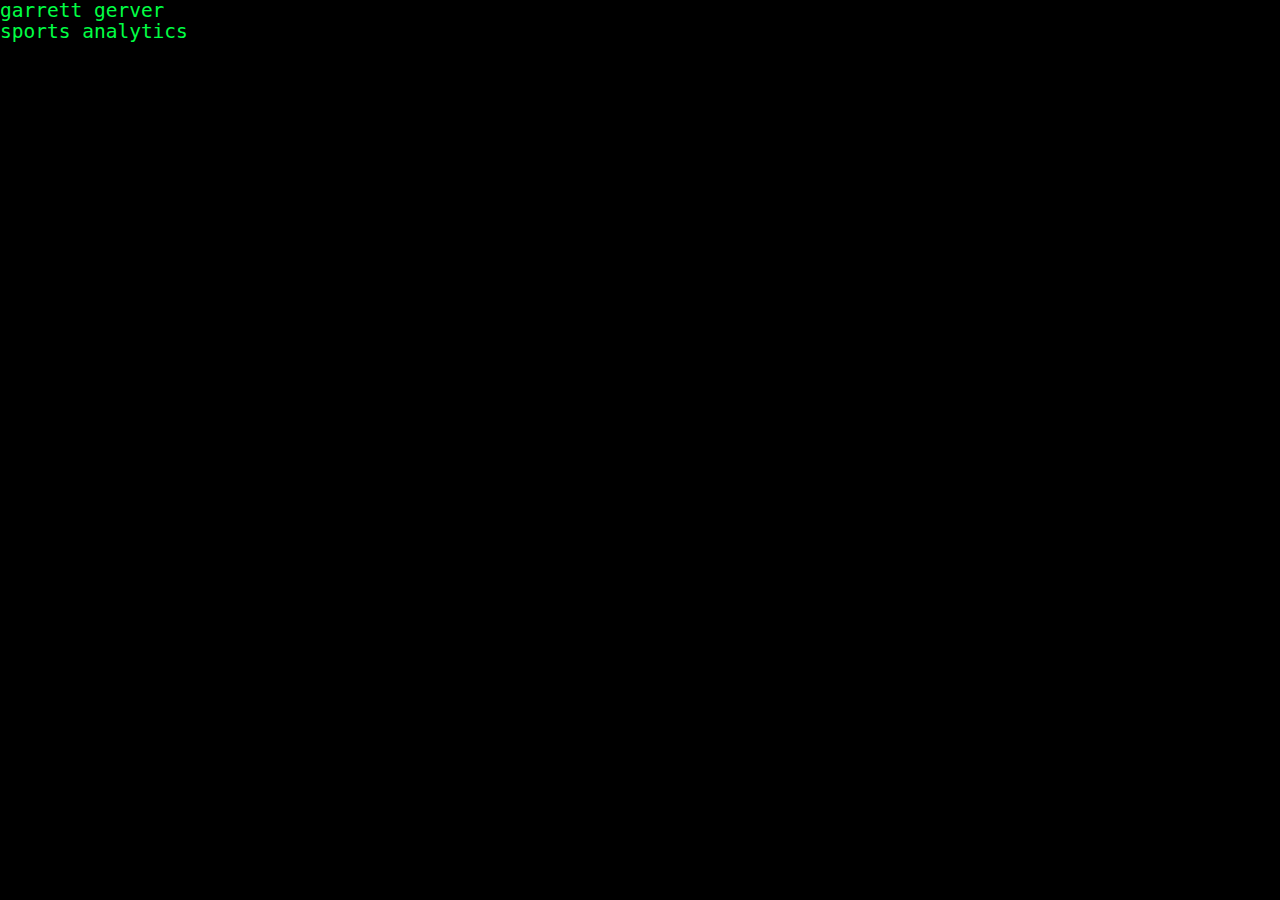
<file: html/index.html>
<!DOCTYPE html>
<html>

    <head>
        <meta charset="UTF-8">
        <meta name="viewport" content="width=device-width">
        <title>garrett gerver</title>
        <link rel="stylesheet" href="../css/reset.css">
        <link rel="stylesheet" href="../css/main.css">
    </head>

    <header class="header-main"></header>

    <body>
        <div class="div-title">
            <h1 class="title">garrett gerver</h1>
            <h2 class="subtitle">sports analytics</h2>
        </div>
    </body>

</html>
</file>
<file: css/main.css>
body {
    box-sizing: border-box;
    background-color: black;
    font-family: monospace;
    color: #00ff44;
    font-size: 1.5em;
    line-height: 1.1em;
}

.select {
    position: absolute;
    height: 800px;
    width: 35%;
    top: 100px;
    left: 10%;
}

.content {
    position: absolute;
    height: 800px;
    width: 35%;
    top: 100px;
    right: 15%;
}

/*.content, .select {
    border: solid #ffffff;
    border-width: 1px;
    border-color: white;
}*/

.content h1 {
    text-align: center;
}

.content div {
    position: absolute;
    display: none;
    min-width: 100%;
}

#about-container, #hangr-about-container, #stock-sentiment-about-container {
    display: block;
}

.tree-header {
    all: unset;
    display: none;
    cursor: pointer;
    font-weight: bold;
    text-align: left;
    margin-top: 5px;
    margin-bottom: 5px;
    padding-left: 20px;
    outline: none;
    color: #00ff44;
}

#about-me-btn {
    display: none;
}

.tree-header:hover {
    text-decoration: underline;
}

.tree-content {
    display: none;
    color: white;
    padding-left: 20px;
}

.tree-content a, button {
    background: none;
    border: none;
    font: inherit;
    color: inherit;
    text-decoration: inherit;
    cursor: pointer;
    outline: inherit;
    margin-top: 5px;
    margin-bottom: 5px;
    padding-left: 20px;
}

.tree-content a:hover, button:hover {
    text-decoration: underline;
}

.tree:before {
    content: "";
    position: relative;
    left: -10px;
    border-left: 2px solid white;
}

.tree-header:focus {
    outline: none;
}

.tree-header:active {
    outline: none;
}

.content-btn {
    color: white;
}
</file>
